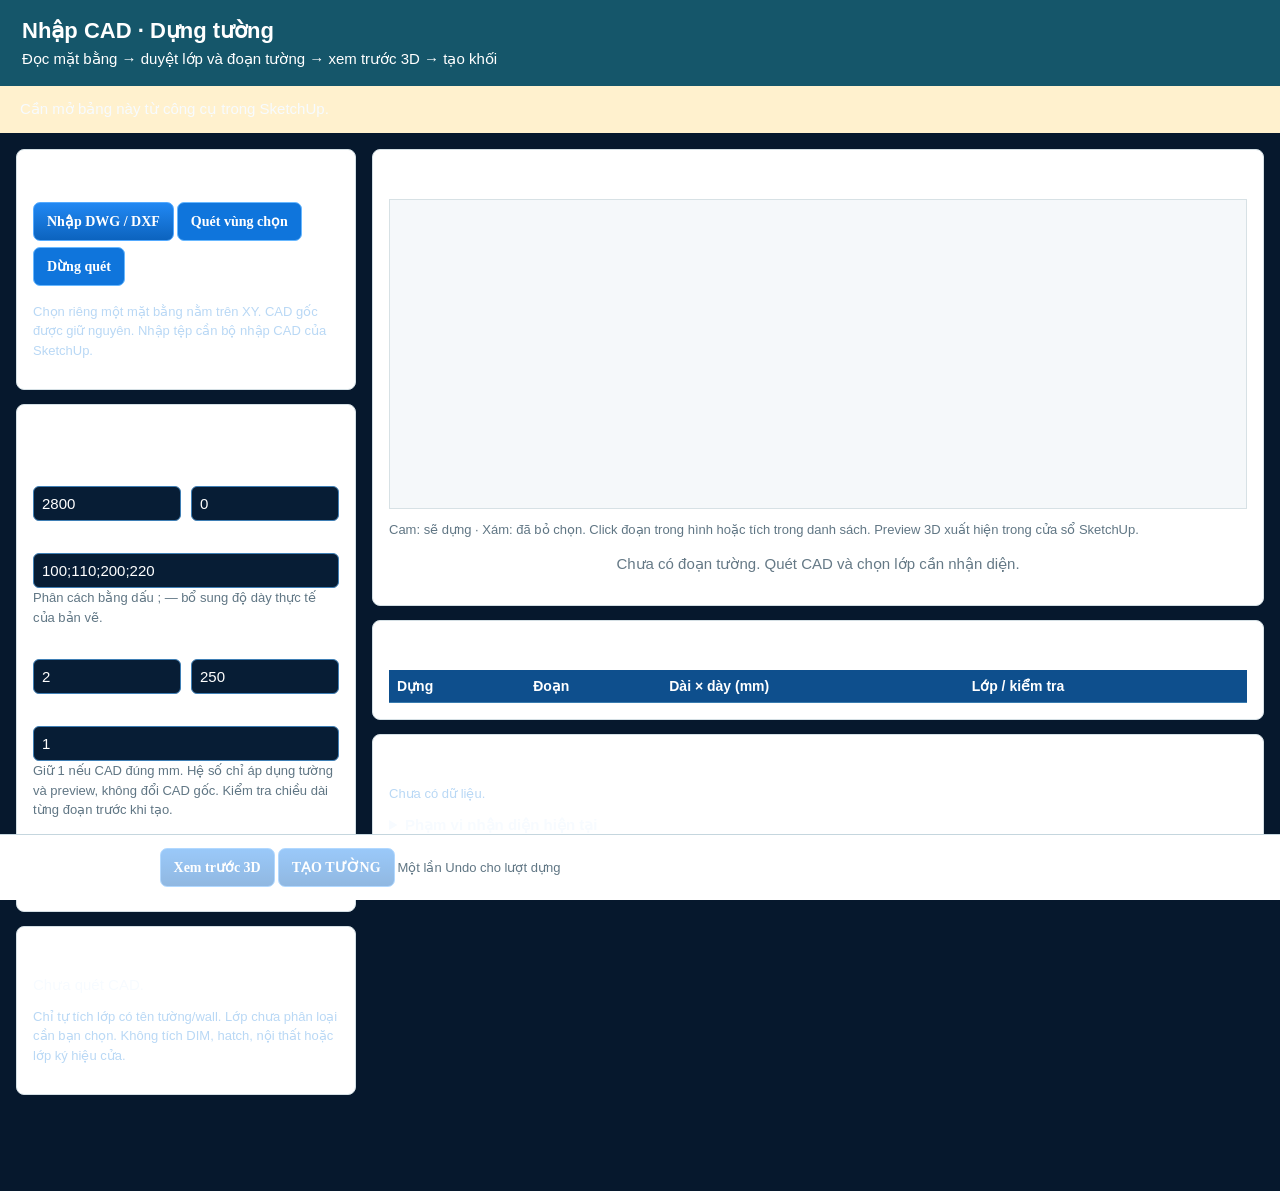
<file: tran_tuan_noi_that_free/files/tran_tuan_noi_that/ui/cad_walls.html>
<!doctype html><html lang="vi"><meta charset="utf-8"><title>TT Nhập CAD — Dựng tường</title>
<style>
*{box-sizing:border-box}body{margin:0;background:#edf2f5;color:#203341;font:15px 'Segoe UI',sans-serif}header{padding:18px 22px;background:#15566a;color:white}h1{font-size:22px;margin:0 0 6px}h2{font-size:17px;margin:0 0 12px}main{padding:16px;display:grid;grid-template-columns:340px 1fr;gap:16px}section{background:white;border:1px solid #d4dfe4;border-radius:8px;padding:16px;margin-bottom:14px}button{border:0;border-radius:5px;background:#156779;color:white;padding:10px 13px;font:600 14px 'Segoe UI';cursor:pointer;margin:3px 3px 3px 0}button.secondary{background:#e1ebef;color:#234b59}button:disabled{opacity:.45;cursor:default}label{display:block;margin:10px 0 4px}input[type=number],input[type=text]{width:100%;padding:8px;border:1px solid #afc2cd;border-radius:4px;font:inherit}input[type=checkbox]{width:18px;height:18px;vertical-align:middle}small,.muted{color:#607684;font-size:13px;line-height:1.5}.row{display:grid;grid-template-columns:1fr 1fr;gap:10px}#status{padding:12px 20px;background:#fff1ce;line-height:1.5;white-space:pre-wrap}.scroll{max-height:230px;overflow:auto}table{width:100%;border-collapse:collapse;font-size:14px}td,th{padding:8px;text-align:left;border-bottom:1px solid #e3ebef}th{position:sticky;top:0;background:#eaf1f4}#plan{width:100%;height:310px;background:#f5f8fa;border:1px solid #d7e1e5}#plan polygon{cursor:pointer} .warning{color:#98500a}.actions{position:sticky;bottom:0;background:white;border-top:1px solid #c5d6de;padding:10px 16px}.actions strong{margin-right:14px}#empty{text-align:center;color:#657986;padding:16px}details{margin-top:12px}summary{cursor:pointer;font-weight:600}.extent{margin:8px 0;font-weight:600;color:#186074}
</style><style id="tt-blue-white-theme">/*TT_BLUE_WHITE_THEME_v1*/:root{--bg:#06182d;--panel:#0b2748;--blue:#1677e8;--white:#f7fbff;--muted:#b9d8f5;--border:#2d6ea7}html,body{background:var(--bg)!important;color:var(--white)!important}body{font-family:Arial,"Segoe UI",sans-serif!important}h1,h2,h3,h4,h5,h6,label,legend,strong,b,.title,.name{color:#fff!important}p,.muted,.hint,.sub,.note,.help,.desc,.description,.small{color:var(--muted)!important}a{color:#8dccff!important}.top,.header,.head,.titlebar,.page-header,.app-header,.hero,.banner,.brand,.header-bar{background:linear-gradient(135deg,#0a4f9b,#147ce5)!important;color:#fff!important;border-color:#51a9ff!important}.panel,.card,.box,.section,.group,.pane,.sidebar,.content,.settings-card,.toolbar,.controls,.form-section,.block,.item,.row-card{background:var(--panel)!important;color:#fff!important;border-color:var(--border)!important}button,.btn,input[type=button],input[type=submit]{background:linear-gradient(180deg,#2188f3,#0c63be)!important;color:#fff!important;border:1px solid #53aaff!important;border-radius:7px!important}.primary,.go,.active,.selected,.danger,.warning,.secondary{background:#0f75dc!important;color:#fff!important;border-color:#68b8ff!important}input,select,textarea{background:#071d35!important;color:#fff!important;border:1px solid #3f7fb5!important;border-radius:6px!important}table{background:#09223f!important;color:#fff!important;border-color:#2c6595!important}th{background:#0e4f8d!important;color:#fff!important;border-color:#397caf!important}td{border-color:#244f74!important;color:#eaf5ff!important}tr:nth-child(even){background:#0a294a!important}tr:hover{background:#123d68!important}.badge,.pill,.tag,.chip{background:#0d5fae!important;color:#fff!important;border-color:#61b3ff!important}.ok,.success{color:#a9d9ff!important}.err,.error{color:#ffd9eb!important}hr{border-color:#2c628f!important}</style>
<header><h1>Nhập CAD · Dựng tường</h1><div>Đọc mặt bằng → duyệt lớp và đoạn tường → xem trước 3D → tạo khối</div></header>
<div id="status" role="status">Nhập DWG/DXF hoặc chọn bản CAD đang có trong model rồi bấm Quét vùng chọn.</div>
<main><div><section><h2>1. Bản vẽ nguồn</h2><button onclick="call('import_cad')">Nhập DWG / DXF</button><button class="secondary" onclick="call('scan_selected')">Quét vùng chọn</button><button class="secondary" onclick="call('cancel_job')">Dừng quét</button><p class="muted">Chọn riêng một mặt bằng nằm trên XY. CAD gốc được giữ nguyên. Nhập tệp cần bộ nhập CAD của SketchUp.</p></section>
<section><h2>2. Thông số dựng</h2><div class="row"><div><label>Cao tường (mm)</label><input id="height" type="number" value="2800" min="100"></div><div><label>Cao độ chân (mm)</label><input id="base" type="number" value="0"></div></div><label>Dày tường cần nhận diện (mm)</label><input id="widths" type="text" value="100;110;200;220"><small>Phân cách bằng dấu ; — bổ sung độ dày thực tế của bản vẽ.</small><div class="row"><div><label>Sai số (mm)</label><input id="tolerance" type="number" value="2" min="0.1" max="10" step="0.1"></div><div><label>Đoạn tối thiểu (mm)</label><input id="min_length" type="number" value="250" min="50"></div></div><label>Hệ số CAD → tường</label><input id="scale" type="number" value="1" min="0.000001" step="any"><small>Giữ 1 nếu CAD đúng mm. Hệ số chỉ áp dụng tường và preview, không đổi CAD gốc. Kiểm tra chiều dài từng đoạn trước khi tạo.</small><p><button onclick="recognize()">Nhận diện / Cập nhật preview</button></p></section>
<section><h2>3. Lớp đưa vào nhận diện</h2><div id="layers" class="scroll">Chưa quét CAD.</div><p class="muted">Chỉ tự tích lớp có tên tường/wall. Lớp chưa phân loại cần bạn chọn. Không tích DIM, hatch, nội thất hoặc lớp ký hiệu cửa.</p></section></div>
<div><section><h2>Mặt bằng kiểm tra</h2><svg id="plan" xmlns="http://www.w3.org/2000/svg" aria-label="Preview mặt bằng tường"></svg><div id="extent" class="extent"></div><small>Cam: sẽ dựng · Xám: đã bỏ chọn. Click đoạn trong hình hoặc tích trong danh sách. Preview 3D xuất hiện trong cửa sổ SketchUp.</small><div id="empty">Chưa có đoạn tường. Quét CAD và chọn lớp cần nhận diện.</div></section>
<section><h2>Đoạn tường nhận diện <span id="count"></span></h2><div class="scroll"><table><thead><tr><th>Dựng</th><th>Đoạn</th><th>Dài × dày (mm)</th><th>Lớp / kiểm tra</th></tr></thead><tbody id="walls"></tbody></table></div></section>
<section><h2>Ký hiệu / lớp cần kiểm tra</h2><div id="symbols" class="scroll muted">Chưa có dữ liệu.</div><details><summary>Phạm vi nhận diện hiện tại</summary><p class="muted">Nhận diện theo tên lớp/block và cặp nét song song có độ dày phù hợp. Cung gần 90° được đánh dấu là có thể là cửa đi. Giữ các khoảng ngắt giữa nét tường; chưa tự khoét cửa từ ký hiệu, chưa dựng cửa sổ, lanh tô, cầu thang hoặc đọc chữ DIM. Không suy ra vật liệu chỉ từ hatch. Tường cong và bản vẽ ảnh chưa hỗ trợ. Các đoạn được dựng thành Solid riêng; góc vuông chỉ nối trong phạm vi nét CAD gốc.</p></details></section></div></main>
<div class="actions"><strong id="selected">0 đoạn được chọn</strong><button id="previewBtn" disabled onclick="call('preview')">Xem trước 3D</button><button id="createBtn" disabled onclick="call('create')">TẠO TƯỜNG</button><small>Một lần Undo cho lượt dựng</small></div>
<script>
let state={layers:[],walls:[],symbols:[]},needsUpdate=false;
function call(name,...args){if(window.sketchup&&typeof window.sketchup[name]==='function')window.sketchup[name](...args);else setStatus('Cần mở bảng này từ công cụ trong SketchUp.');}
function setStatus(s){document.getElementById('status').textContent=s;}
function el(tag,text){const n=document.createElement(tag);if(text!==undefined)n.textContent=text;return n;}
function recognize(){needsUpdate=false;const d={};['height','base','widths','tolerance','min_length','scale'].forEach(k=>d[k]=document.getElementById(k).value);d.layers=Array.from(document.querySelectorAll('#layers input:checked')).map(x=>x.value);call('recognize',JSON.stringify(d));}
function toggle(w){call('toggle_wall',w.id,!w.selected);}
function receive(d){state=d;const layers=document.getElementById('layers');layers.textContent='';d.layers.forEach(l=>{const row=el('label');const cb=el('input');cb.type='checkbox';cb.value=l.name;cb.checked=l.use;cb.onchange=dirty;row.appendChild(cb);row.appendChild(document.createTextNode(' '+l.name+' ('+l.count+')'));row.appendChild(el('small',' · '+l.kind));layers.appendChild(row);});
const table=document.getElementById('walls');table.textContent='';d.walls.forEach(w=>{const tr=el('tr');const td=el('td');const cb=el('input');cb.type='checkbox';cb.checked=w.selected;cb.onchange=()=>toggle(w);td.appendChild(cb);tr.appendChild(td);tr.appendChild(el('td',String(w.id+1)));tr.appendChild(el('td',w.length.toFixed(1)+' × '+w.width.toFixed(1)));tr.appendChild(el('td',w.layer+(w.warning?' · '+w.warning:'')));table.appendChild(tr);});
const n=d.walls.filter(w=>w.selected).length;document.getElementById('selected').textContent=n+' đoạn được chọn';document.getElementById('count').textContent='('+d.walls.length+')';document.getElementById('previewBtn').disabled=!n||needsUpdate;document.getElementById('createBtn').disabled=!n||needsUpdate;document.getElementById('empty').style.display=d.walls.length?'none':'block';
const symbols=document.getElementById('symbols');symbols.textContent='';d.symbols.forEach(s=>symbols.appendChild(el('p',s.name+' — '+s.kind+' ('+s.count+')')));if(!d.symbols.length)symbols.textContent='Không có ký hiệu được phân loại. Điều này không có nghĩa bản vẽ không có cửa.';drawPlan(d.walls);}
function drawPlan(walls){const svg=document.getElementById('plan');svg.textContent='';document.getElementById('extent').textContent='';if(!walls.length)return;const all=[];walls.forEach(w=>{const dx=w.b[0]-w.a[0],dy=w.b[1]-w.a[1],len=Math.hypot(dx,dy),nx=-dy/len*w.width/2,ny=dx/len*w.width/2;w.poly=[[w.a[0]-nx,w.a[1]-ny],[w.b[0]-nx,w.b[1]-ny],[w.b[0]+nx,w.b[1]+ny],[w.a[0]+nx,w.a[1]+ny]];all.push(...w.poly);});const xmin=Math.min(...all.map(p=>p[0])),xmax=Math.max(...all.map(p=>p[0])),ymin=Math.min(...all.map(p=>p[1])),ymax=Math.max(...all.map(p=>p[1]));const pad=Math.max(xmax-xmin,ymax-ymin)*.06+1;svg.setAttribute('viewBox',[xmin-pad,-ymax-pad,xmax-xmin+2*pad,ymax-ymin+2*pad].join(' '));walls.forEach(w=>{const p=document.createElementNS('http://www.w3.org/2000/svg','polygon');p.setAttribute('points',w.poly.map(v=>v[0]+','+(-v[1])).join(' '));p.setAttribute('fill',w.selected?'#efb77e':'#d5dfe4');p.setAttribute('stroke',w.selected?'#995b27':'#8998a0');p.setAttribute('stroke-width','1');p.setAttribute('vector-effect','non-scaling-stroke');p.onclick=()=>toggle(w);const title=document.createElementNS('http://www.w3.org/2000/svg','title');title.textContent='Tường '+(w.id+1)+': '+w.length.toFixed(1)+' × '+w.width.toFixed(1)+' mm';p.appendChild(title);svg.appendChild(p);});document.getElementById('extent').textContent='Phạm vi nhận diện: '+(xmax-xmin).toFixed(0)+' × '+(ymax-ymin).toFixed(0)+' mm';}
function dirty(){needsUpdate=true;document.getElementById('createBtn').disabled=true;document.getElementById('previewBtn').disabled=true;setStatus('Thông số đã đổi. Bấm Nhận diện / Cập nhật preview trước khi tạo.');}
window.addEventListener('DOMContentLoaded',()=>{['height','base','widths','tolerance','min_length','scale'].forEach(k=>document.getElementById(k).addEventListener('input',dirty));call('ready');});
</script></html>
</file>
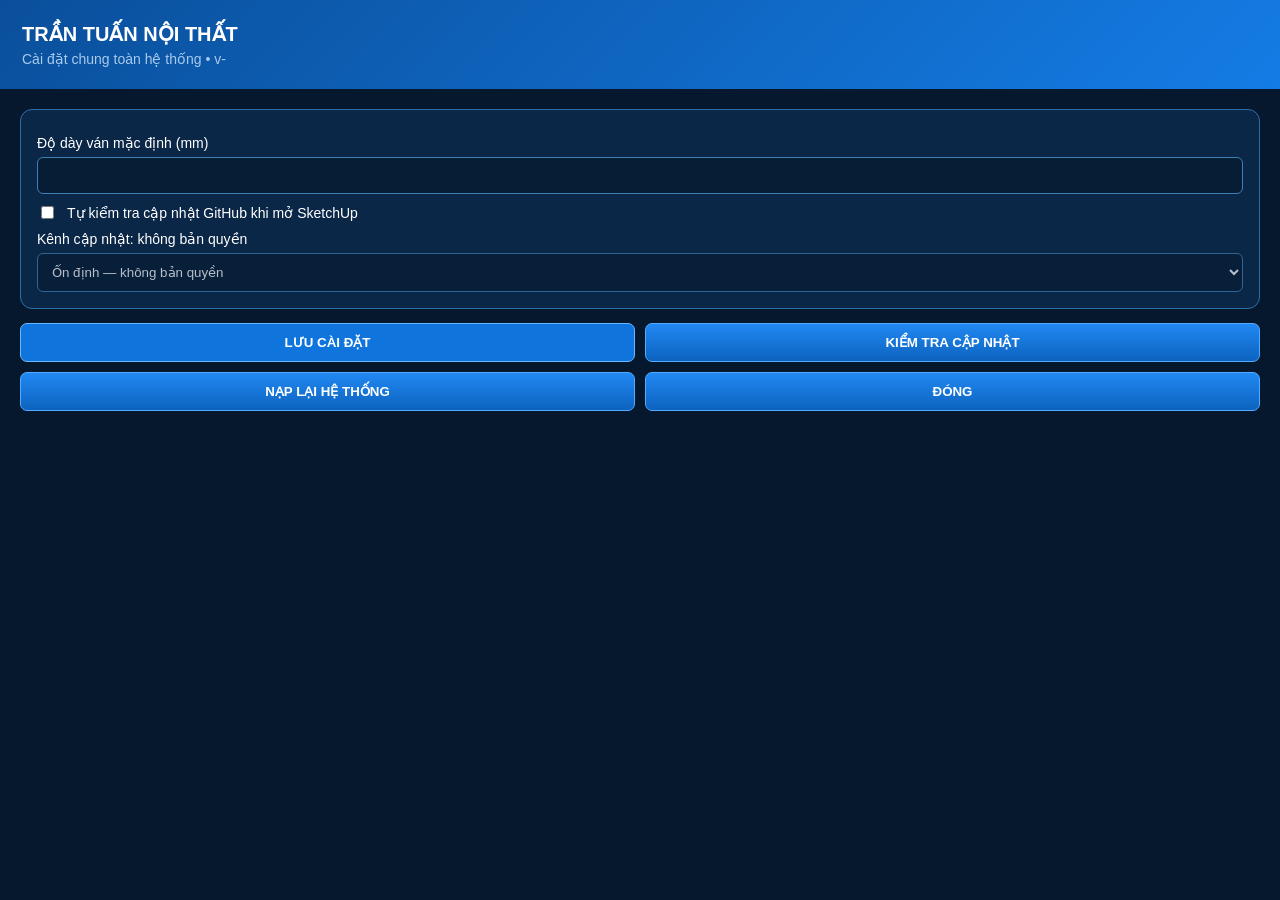
<file: tran_tuan_noi_that_free/files/tran_tuan_noi_that/ui/settings.html>
<!doctype html><html lang="vi"><head><meta charset="utf-8"><style>
*{box-sizing:border-box}body{margin:0;font:14px Arial;background:#111827;color:#e5e7eb}.head{padding:22px;background:linear-gradient(135deg,#1677e8,#0e5aa5)}h1{font-size:20px;margin:0}.sub{opacity:.9;margin-top:5px}.body{padding:20px}.card{background:#1f2937;border:1px solid #374151;border-radius:12px;padding:16px;margin-bottom:14px}label{display:block;margin:9px 0 6px;color:#f3f4f6}input,select{width:100%;padding:10px;border:1px solid #4b5563;border-radius:8px;background:#111827;color:white}.check{display:flex;gap:10px;align-items:center}.check input{width:auto}.buttons{display:grid;grid-template-columns:1fr 1fr;gap:10px}button{padding:11px;border:0;border-radius:8px;font-weight:bold;cursor:pointer}.primary{background:#1677e8;color:white}.dark{background:#374151;color:white}.notice{min-height:38px;margin-top:12px;padding:10px;border-radius:8px;display:none}.ok{display:block;background:#064e3b}.error{display:block;background:#7f1d1d}.version{font-weight:bold;color:#8dccff}
</style><style id="tt-blue-white-theme">/*TT_BLUE_WHITE_THEME_v1*/:root{--bg:#06182d;--panel:#0b2748;--blue:#1677e8;--blue2:#45a2ff;--white:#f7fbff;--muted:#b9d8f5;--border:#2d6ea7}html,body{background:var(--bg)!important;color:var(--white)!important}body{font-family:Arial,"Segoe UI",sans-serif!important}h1,h2,h3,h4,h5,h6,label,legend,strong,b,.title,.name{color:#fff!important}p,.muted,.hint,.sub,.note,.help,.desc,.description,.small{color:var(--muted)!important}a{color:#8dccff!important}.top,.header,.head,.titlebar,.page-header,.app-header,.hero,.banner,.brand,.header-bar{background:linear-gradient(135deg,#0a4f9b,#147ce5)!important;color:#fff!important;border-color:#51a9ff!important}.panel,.card,.box,.section,.group,.pane,.sidebar,.content,.settings-card,.toolbar,.controls,.form-section,.block,.item,.row-card{background:var(--panel)!important;color:#fff!important;border-color:var(--border)!important}button,.btn,input[type=button],input[type=submit]{background:linear-gradient(180deg,#2188f3,#0c63be)!important;color:#fff!important;border:1px solid #53aaff!important;border-radius:7px!important}.primary,.go,.active,.selected,.danger,.warning,.secondary{background:#0f75dc!important;color:#fff!important;border-color:#68b8ff!important}input,select,textarea{background:#071d35!important;color:#fff!important;border:1px solid #3f7fb5!important;border-radius:6px!important}table{background:#09223f!important;color:#fff!important;border-color:#2c6595!important}th{background:#0e4f8d!important;color:#fff!important;border-color:#397caf!important}td{border-color:#244f74!important;color:#eaf5ff!important}tr:nth-child(even){background:#0a294a!important}tr:hover{background:#123d68!important}.badge,.pill,.tag,.chip{background:#0d5fae!important;color:#fff!important;border-color:#61b3ff!important}.ok,.success{color:#a9d9ff!important}.err,.error{color:#ffd9eb!important}hr{border-color:#2c628f!important}</style></head><body><div class="head"><h1>TRẦN TUẤN NỘI THẤT</h1><div class="sub">Cài đặt chung toàn hệ thống • v<span id="version">-</span></div></div><div class="body">
<div class="card"><label>Độ dày ván mặc định (mm)</label><input id="thickness" type="number" min="0.1" step="0.1"><label class="check"><input id="auto" type="checkbox"> Tự kiểm tra cập nhật GitHub khi mở SketchUp</label><label>Kênh cập nhật: không bản quyền</label><select id="channel" disabled><option value="stable">Ổn định — không bản quyền</option></select></div>
<div class="buttons"><button class="primary" onclick="save()">LƯU CÀI ĐẶT</button><button class="dark" onclick="sketchup.check_update()">KIỂM TRA CẬP NHẬT</button><button class="dark" onclick="sketchup.reload()">NẠP LẠI HỆ THỐNG</button><button class="dark" onclick="window.close()">ĐÓNG</button></div><div id="notice" class="notice"></div></div>
<script>window.setSettings=d=>{version.textContent=d.version;thickness.value=d.thickness;auto.checked=d.auto_update;channel.value=d.channel};window.notice=(m,k)=>{const n=document.getElementById('notice');n.textContent=m;n.className='notice '+k};function save(){sketchup.save(JSON.stringify({thickness:Number(thickness.value),auto_update:auto.checked,channel:channel.value}))}document.addEventListener('DOMContentLoaded',()=>sketchup.ready());</script></body></html>
</file>
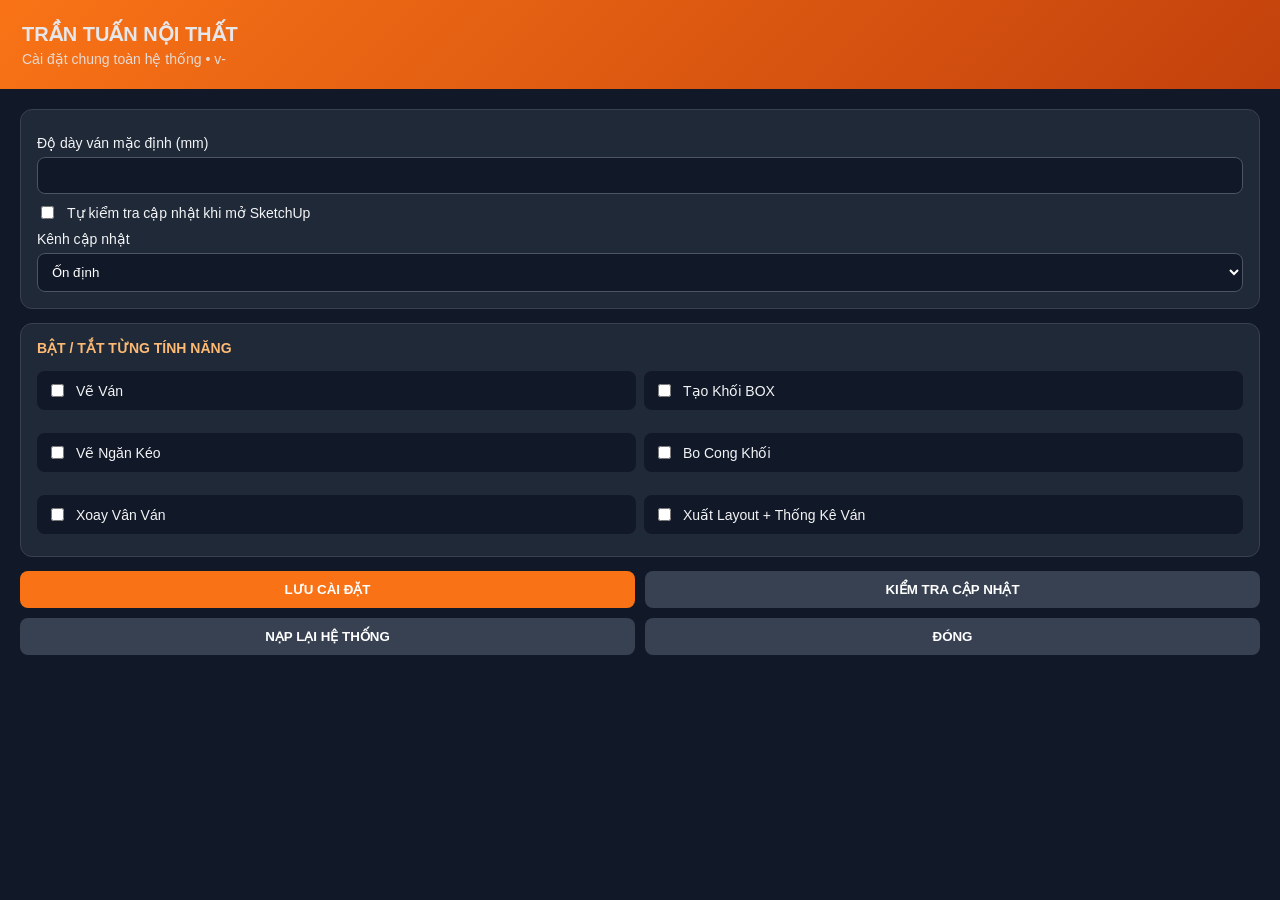
<file: tran_tuan_noi_that_release/files/tran_tuan_noi_that/ui/settings.html>
<!doctype html><html lang="vi"><head><meta charset="utf-8"><style>
*{box-sizing:border-box}body{margin:0;font:14px Arial;background:#111827;color:#e5e7eb}.head{padding:22px;background:linear-gradient(135deg,#f97316,#c2410c)}h1{font-size:20px;margin:0}.sub{opacity:.9;margin-top:5px}.body{padding:20px}.card{background:#1f2937;border:1px solid #374151;border-radius:12px;padding:16px;margin-bottom:14px}label{display:block;margin:9px 0 6px;color:#f3f4f6}input,select{width:100%;padding:10px;border:1px solid #4b5563;border-radius:8px;background:#111827;color:white}.check{display:flex;gap:10px;align-items:center}.check input{width:auto}.features{display:grid;grid-template-columns:1fr 1fr;gap:8px}.feature{display:flex;align-items:center;gap:9px;padding:10px;border-radius:8px;background:#111827}.feature input{width:auto}.buttons{display:grid;grid-template-columns:1fr 1fr;gap:10px}button{padding:11px;border:0;border-radius:8px;font-weight:bold;cursor:pointer}.primary{background:#f97316;color:white}.dark{background:#374151;color:white}.notice{min-height:38px;margin-top:12px;padding:10px;border-radius:8px;display:none}.ok{display:block;background:#064e3b}.error{display:block;background:#7f1d1d}.version{font-weight:bold;color:#fdba74}
</style></head><body><div class="head"><h1>TRẦN TUẤN NỘI THẤT</h1><div class="sub">Cài đặt chung toàn hệ thống • v<span id="version">-</span></div></div><div class="body">
<div class="card"><label>Độ dày ván mặc định (mm)</label><input id="thickness" type="number" min="0.1" step="0.1"><label class="check"><input id="auto" type="checkbox"> Tự kiểm tra cập nhật khi mở SketchUp</label><label>Kênh cập nhật</label><select id="channel"><option value="stable">Ổn định</option><option value="test">Thử nghiệm</option></select></div>
<div class="card"><label style="margin-top:0;font-weight:bold;color:#fdba74">BẬT / TẮT TỪNG TÍNH NĂNG</label><div class="features"><label class="feature"><input id="feature_board" type="checkbox"> Vẽ Ván</label><label class="feature"><input id="feature_box" type="checkbox"> Tạo Khối BOX</label><label class="feature"><input id="feature_drawer" type="checkbox"> Vẽ Ngăn Kéo</label><label class="feature"><input id="feature_round" type="checkbox"> Bo Cong Khối</label><label class="feature"><input id="feature_grain" type="checkbox"> Xoay Vân Ván</label><label class="feature"><input id="feature_layout_stats" type="checkbox"> Xuất Layout + Thống Kê Ván</label></div></div>
<div class="buttons"><button class="primary" onclick="save()">LƯU CÀI ĐẶT</button><button class="dark" onclick="sketchup.check_update()">KIỂM TRA CẬP NHẬT</button><button class="dark" onclick="sketchup.reload()">NẠP LẠI HỆ THỐNG</button><button class="dark" onclick="window.close()">ĐÓNG</button></div><div id="notice" class="notice"></div></div>
<script>window.setSettings=d=>{version.textContent=d.version;thickness.value=d.thickness;auto.checked=d.auto_update;channel.value=d.channel;feature_board.checked=d.feature_board;feature_box.checked=d.feature_box;feature_drawer.checked=d.feature_drawer;feature_round.checked=d.feature_round;feature_grain.checked=d.feature_grain;feature_layout_stats.checked=d.feature_layout_stats};window.notice=(m,k)=>{const n=document.getElementById('notice');n.textContent=m;n.className='notice '+k};function save(){sketchup.save(JSON.stringify({thickness:Number(thickness.value),auto_update:auto.checked,channel:channel.value,feature_board:feature_board.checked,feature_box:feature_box.checked,feature_drawer:feature_drawer.checked,feature_round:feature_round.checked,feature_grain:feature_grain.checked,feature_layout_stats:feature_layout_stats.checked}))}document.addEventListener('DOMContentLoaded',()=>sketchup.ready());</script></body></html>
</file>
